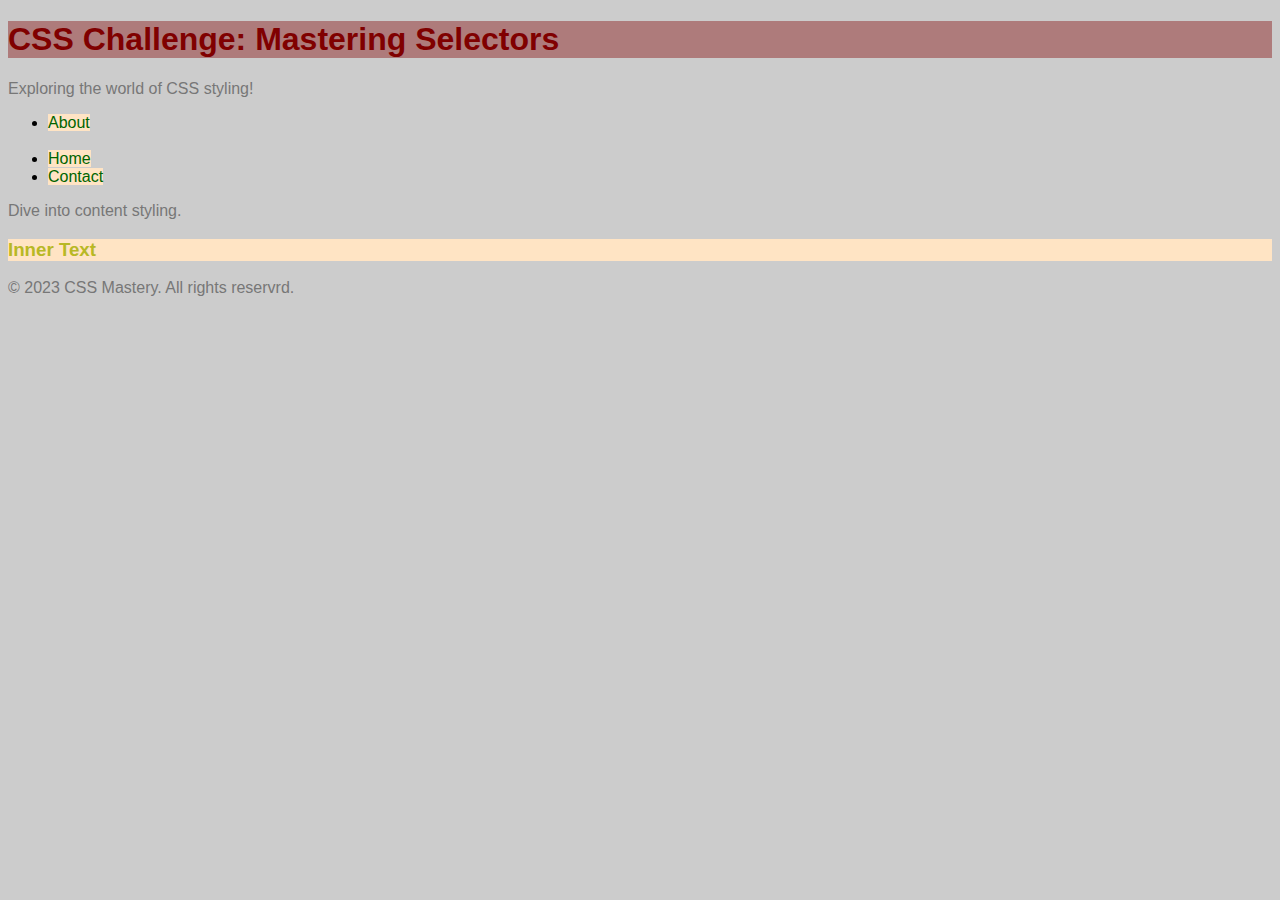
<file: index.html>
<!DOCTYPE html>
<html lang="en">
  <head>
    <meta charset="UTF-8" />
    <meta name="viewport" content="width=device-width, initial-scale=1.0" />
    <title>Document</title>
  <link rel="stylesheet" href="style.css">
  </head>
  <body>
    <h1>CSS Challenge: Mastering Selectors</h1>
    <p class="para1">Exploring the world of CSS styling!</p>
    <ul class="navbar">
      <li><a class="li12" href="about.html">About</a></li><br>
      <li><a class="li12" href="home.html">Home</a></li>
      <li><a class="li12" href="contact.html">Contact</a></li>
    </ul>
<p class="para2">Dive into content styling.</p>

<h3>Inner Text</h3>
<p class="para3">&#169 2023 CSS Mastery. All rights reservrd.</p>


  </body>
</html>
</file>
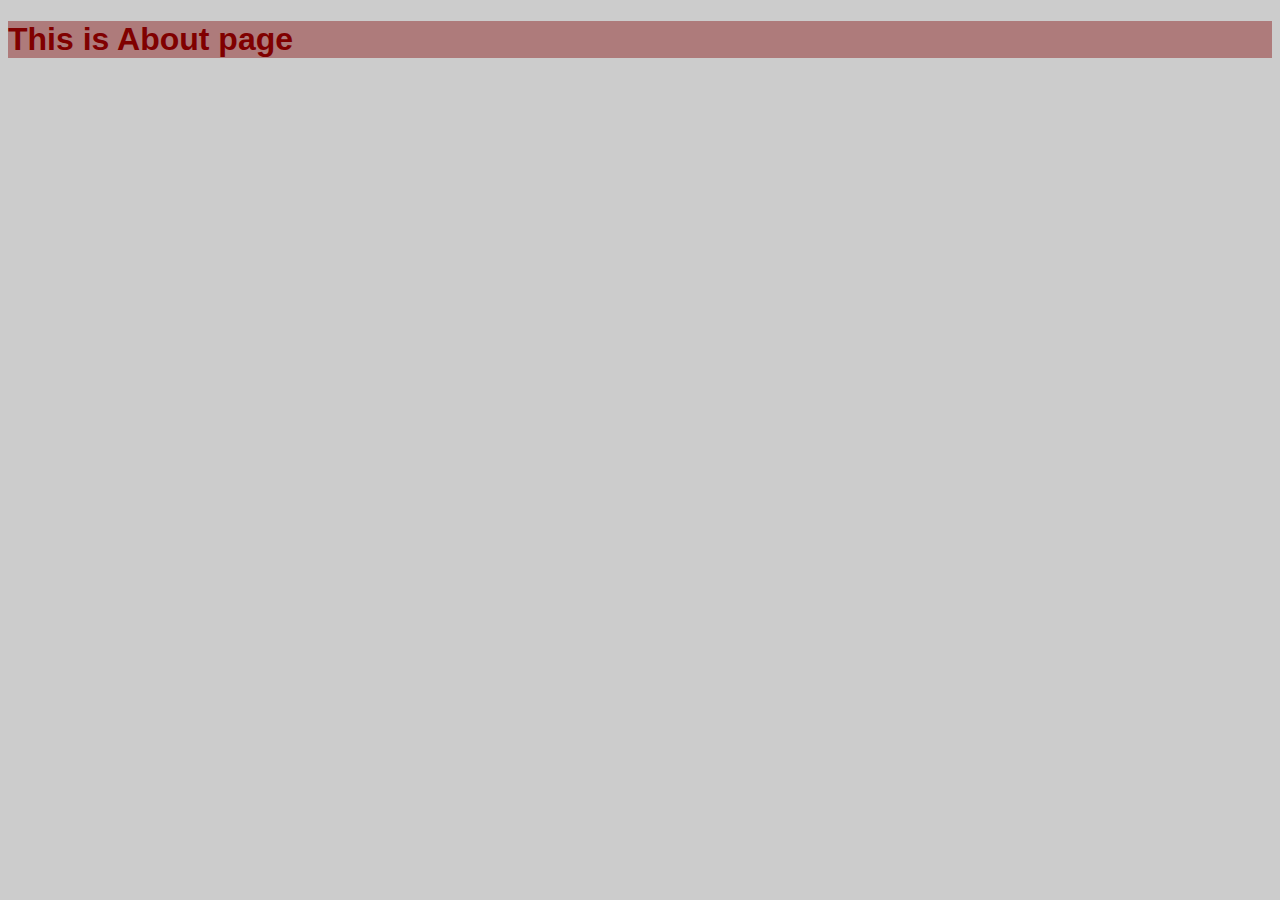
<file: about.html>
<!DOCTYPE html>
<html lang="en">
<head>
    <meta charset="UTF-8">
    <meta name="viewport" content="width=device-width, initial-scale=1.0">
    <title>Document</title>
    <link rel="stylesheet" href="style.css">
</head>
<body>
    <h1>This is About page</h1>
</body>
</html>
</file>
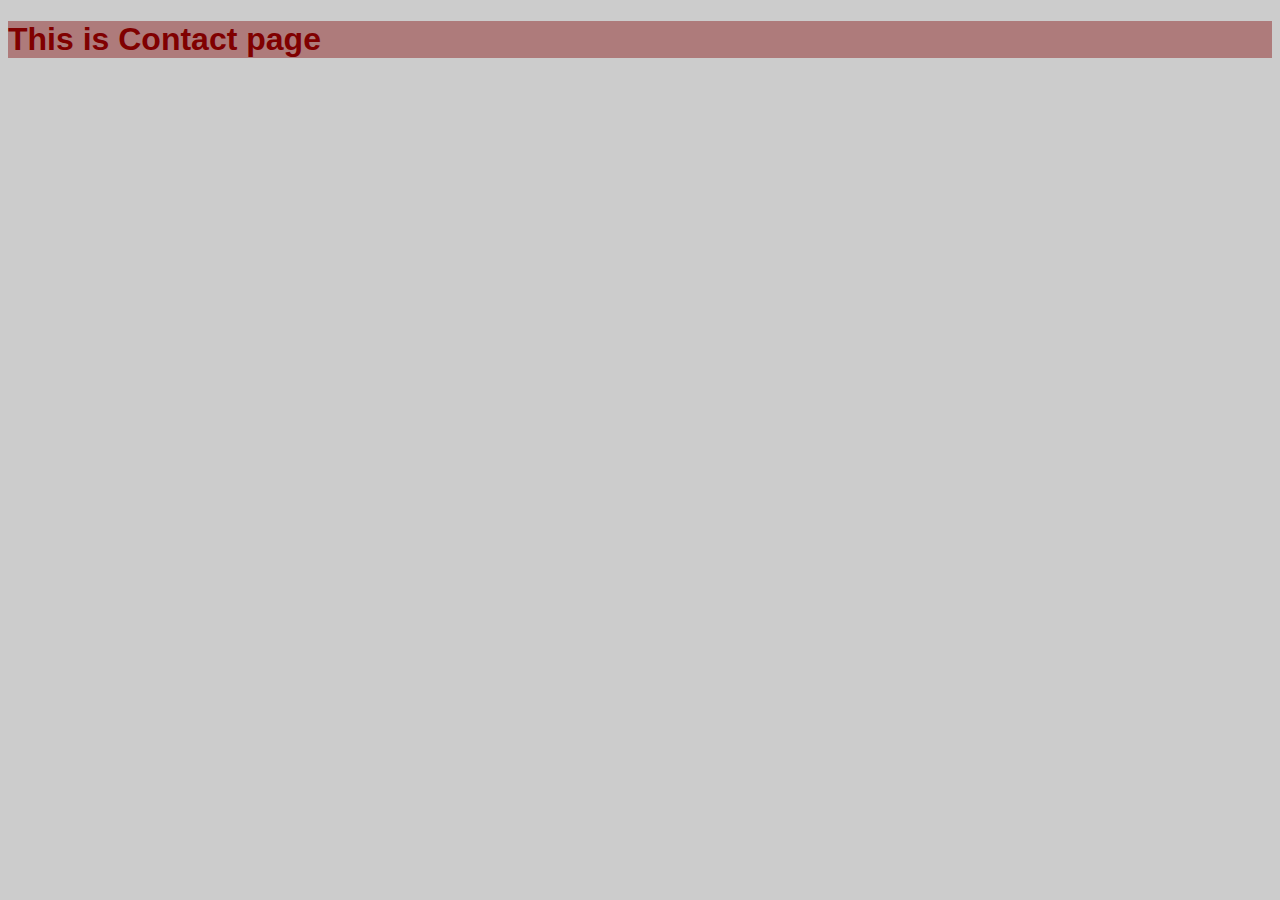
<file: contact.html>
<!DOCTYPE html>
<html lang="en">
<head>
    <meta charset="UTF-8">
    <meta name="viewport" content="width=device-width, initial-scale=1.0">
    <title>Document</title>
    <link rel="stylesheet" href="style.css">
</head>
<body>
    <h1>This is Contact page</h1>
</body>
</html>
</file>
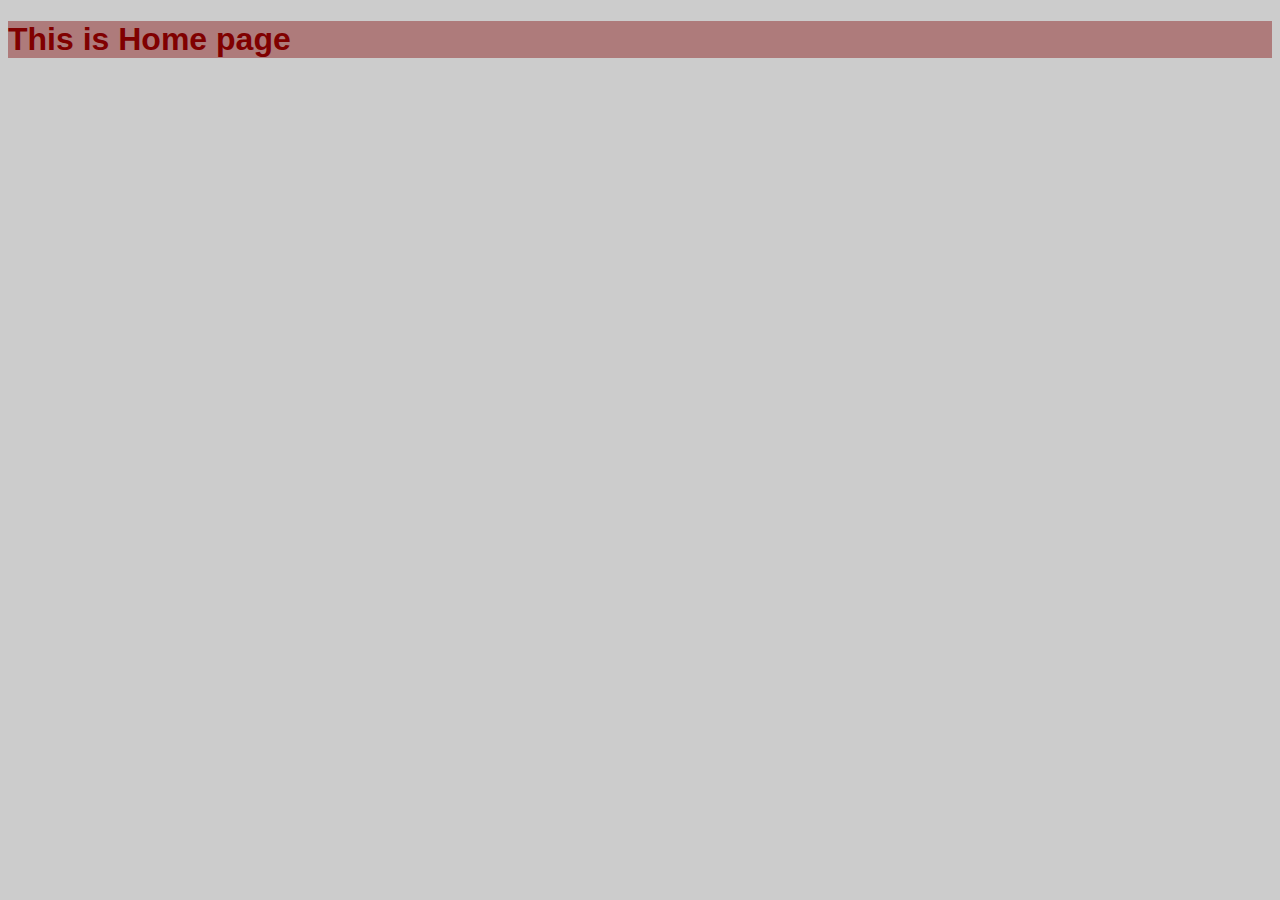
<file: home.html>
<!DOCTYPE html>
<html lang="en">
<head>
    <meta charset="UTF-8">
    <meta name="viewport" content="width=device-width, initial-scale=1.0">
    <title>Document</title>
    <link rel="stylesheet" href="style.css">
</head>
<body>
    <h1>This is Home page</h1>
</body>
</html>
</file>
<file: style.css>
body {
    background-color: rgb(204, 204, 204);
}

* {
    font-family: sans-serif;
}

h1 {
    color: maroon;
    background-color: rgba(128, 0, 0, 0.397);
}

.li12 {
    color: darkgreen;
    background-color: bisque;
}

a {
    text-decoration: wavy;
}

p {
    color: rgb(119, 119, 119);
}

h3 {
    color: rgb(184, 184, 37);
    background-color: bisque;
}
</file>
